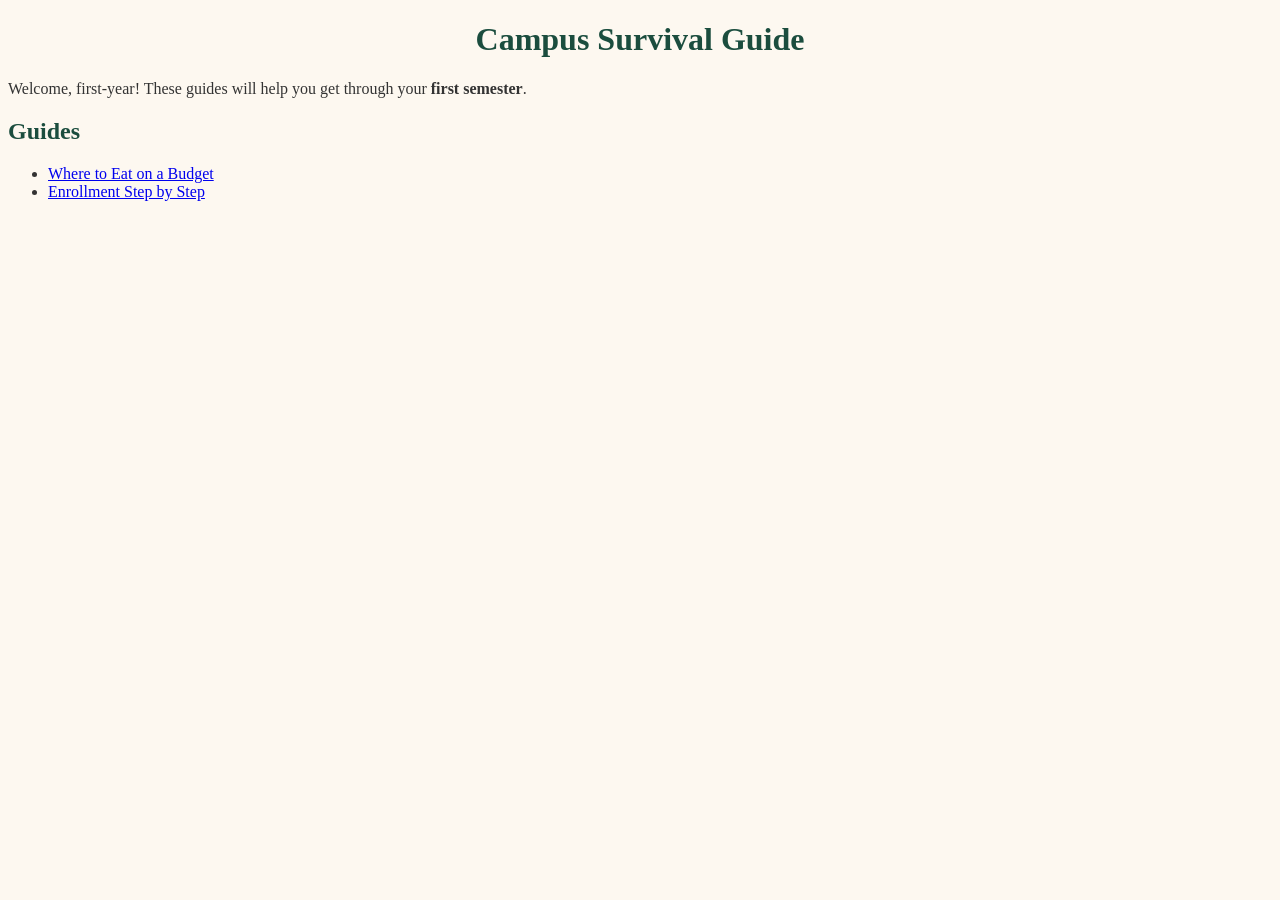
<file: index.html>
<!DOCTYPE html>
<html lang="en">

<head>
    <meta charset="UTF-8">
    <meta name="viewport" content="width=device-width, initial-scale=1.0">
    <link rel="stylesheet" href="styles.css">
    <title>Campus Survival Guide</title>
</head>

<body>
    <h1>Campus Survival Guide</h1>
    <p>Welcome, first-year! These guides will help you
        get through your <strong>first semester</strong>.</p>
    <h2>Guides</h2>
    <ul>
        <li><a href="guides/food.html">Where to Eat on a Budget</a></li>
        <li><a href="guides/enrollment.html">Enrollment Step by Step</a></li>
    </ul>
</body>

</html>
</file>
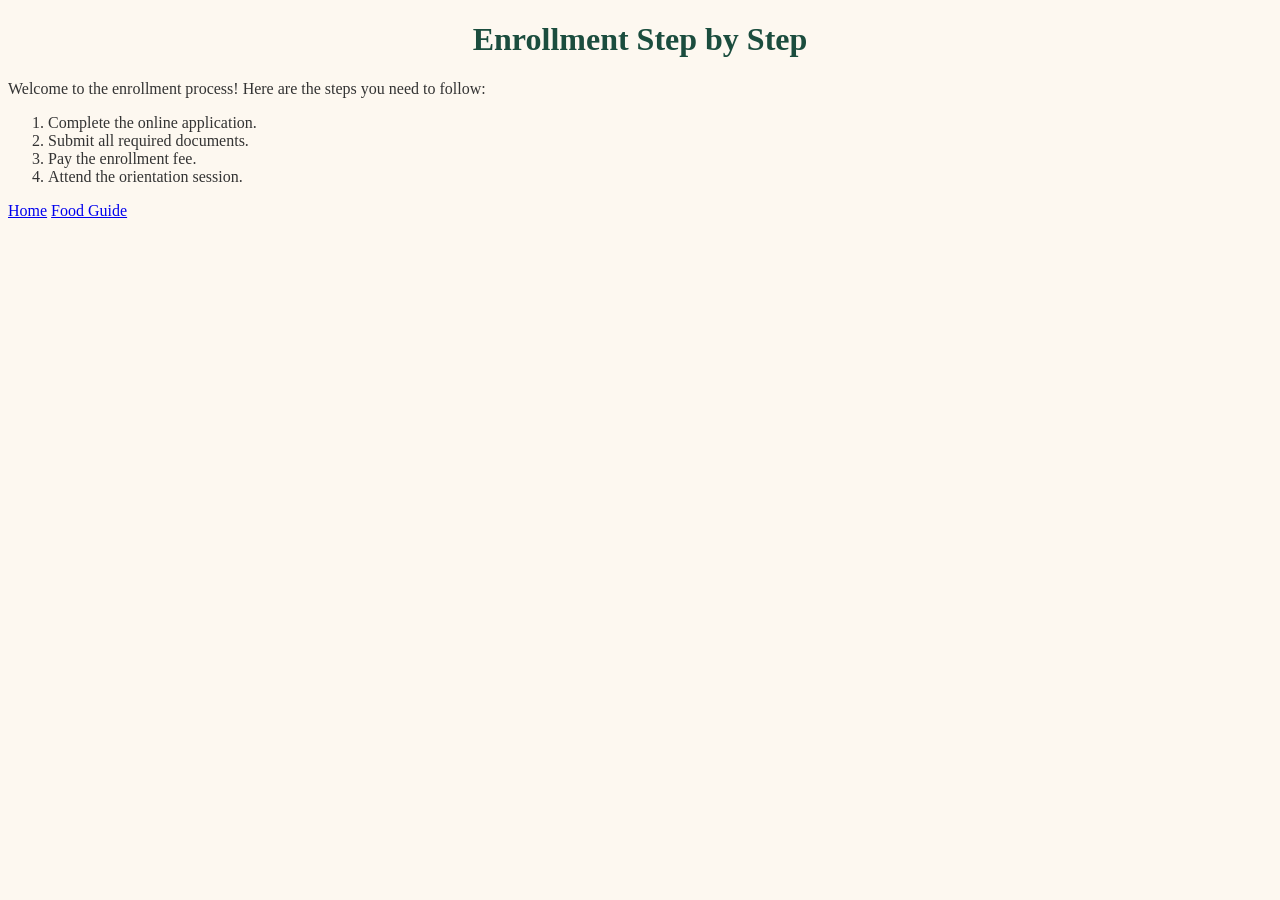
<file: guides/enrollment.html>
<!DOCTYPE html>
<html>

<head>
    <meta charset="UTF-8">
    <meta name="viewport" content="width=device-width, initial-scale=1.0">
    <link rel="stylesheet" href="../styles.css">
    <title>Enrollment</title>
</head>

<body>

    <h1>Enrollment Step by Step</h1>

    <p>Welcome to the enrollment process! Here are the steps you need to follow:</p>

    <ol>
        <li>Complete the online application.</li>
        <li>Submit all required documents.</li>
        <li>Pay the enrollment fee.</li>
        <li>Attend the orientation session.</li>
    </ol>

    <!-- back home: up one folder -->
    <a href="../index.html">Home</a>

    <!-- back to food: same folder -->
    <a href="food.html">Food Guide</a>

</body>

</html>
</file>
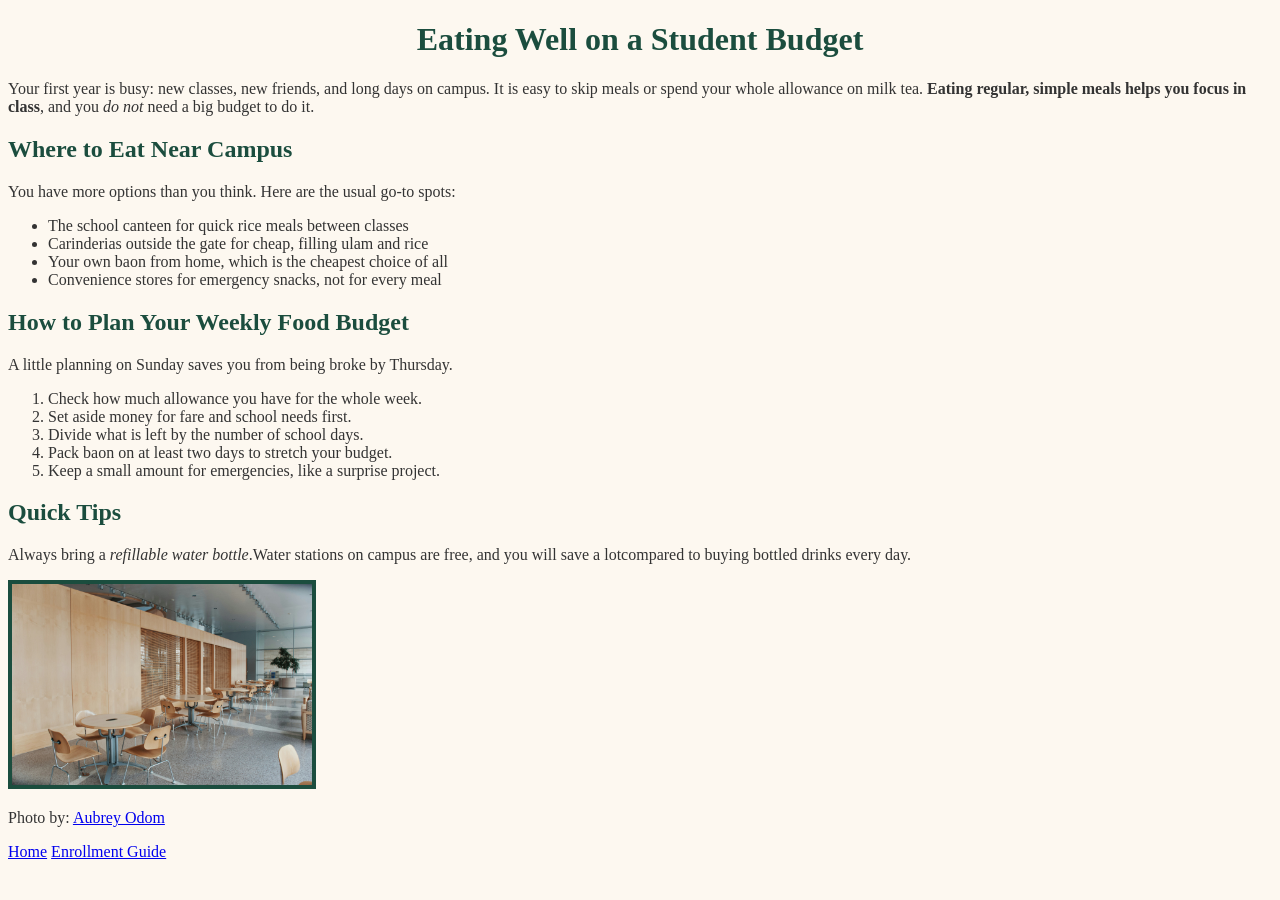
<file: guides/food.html>
<!DOCTYPE html>
<html lang="en">

<head>
    <meta charset="UTF-8">
    <meta name="viewport" content="width=device-width, initial-scale=1.0">
    <link rel="stylesheet" href="../styles.css">
    <title>Eating Well on a Student Budget</title>
</head>

<body>
    <h1>Eating Well on a Student Budget</h1>

    <p>
        Your first year is busy: new classes, new friends, and long days on campus.
        It is easy to skip meals or spend your whole allowance on milk tea.
        <strong>Eating regular, simple meals helps you focus in class</strong>,
        and you <em>do not</em> need a big budget to do it.
    </p>

    <h2>Where to Eat Near Campus</h2>

    <p>You have more options than you think. Here are the usual go-to spots:</p>

    <ul>
        <li>The school canteen for quick rice meals between classes</li>
        <li>Carinderias outside the gate for cheap, filling ulam and rice</li>
        <li>Your own baon from home, which is the cheapest choice of all</li>
        <li>Convenience stores for emergency snacks, not for every meal</li>
    </ul>

    <h2>How to Plan Your Weekly Food Budget</h2>

    <p>A little planning on Sunday saves you from being broke by Thursday.</p>

    <ol>
        <li>Check how much allowance you have for the whole week.</li>
        <li>Set aside money for fare and school needs first.</li>
        <li>Divide what is left by the number of school days.</li>
        <li>Pack baon on at least two days to stretch your budget.</li>
        <li>Keep a small amount for emergencies, like a surprise project.</li>
    </ol>

    <h2>Quick Tips</h2>
    <p>Always bring a <em>refillable water bottle</em>.Water stations on campus are free, and you will save a
        lotcompared to buying bottled drinks every day.</p>

    <img src="../images/canteen.jpg" alt="brown wooden pedestal table and chairs" width="300">
    <p>Photo by: <a href="https://unsplash.com/photos/brown-wooden-pedestal-table-and-chairs-bzbWIxsN3iQ"
            target="_blank">Aubrey Odom</a></p>

    <!-- back home: up one folder -->
    <a href="../index.html">Home</a>

    <!-- back to enrollment: same folder -->
    <a href="enrollment.html">Enrollment Guide</a>

</body>

</html>
</file>
<file: styles.css>
body {
    font-family: 'Times New Roman', Times, serif;
    color: #333333;
    background-color: #FDF8F0;

}

h1,
h2 {
    color: #1B4D3E;
}

h1 {
    text-align: center;
}

.intro {
    font-size: 20px;
}

.tip {
    background-color: #FFF4CC;
    padding: 16px;
    border: 2px solid #E0A800;
    margin: 24px 0;
}

img {
    border: 4px solid #1B4D3E;
}
</file>
